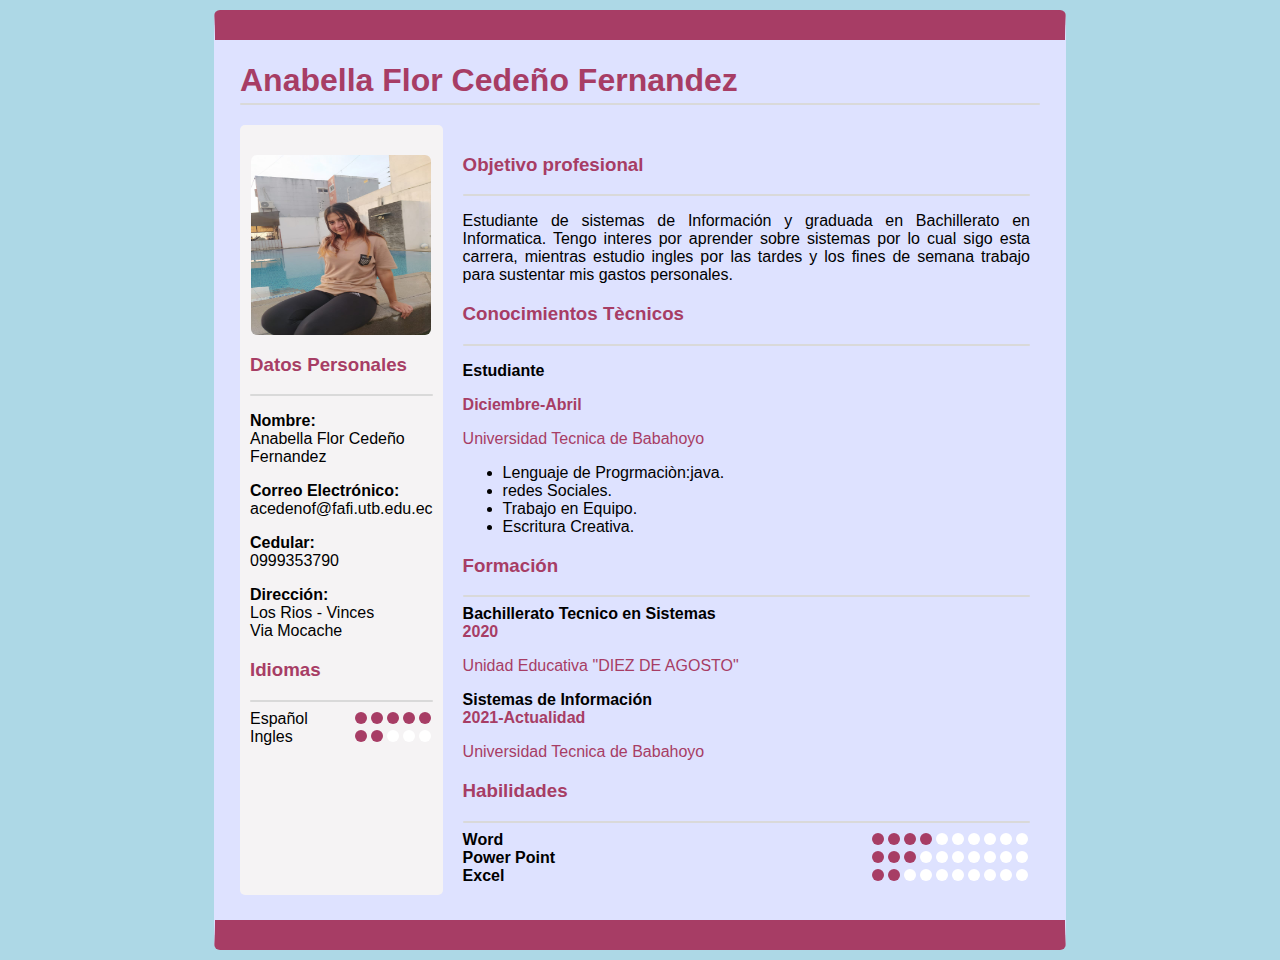
<file: index.html>
<!DOCTYPE html>
<html lang="en">
<head>
    <meta charset="UTF-8">
    <meta http-equiv="X-UA-Compatible" content="IE=edge">
    <meta name="viewport" content="width=device-width, initial-scale=1.0">
    <link rel="stylesheet" href="pagina.css">
    <title>hoja de curriculum</title>
</head>
<body>  
    
    <section class="hoja-curriculum">
        
        <header>
            <h1>Anabella Flor Cedeño Fernandez</h1>
        </header>

        <hr/>

        <section class="section">

            <div class="datos-personales">

                <div class="foto">
                    <img title="Mi Foto" src="perfil-ana.jpg" width="180px" height="180px" alt="Mi foto">
                </div>

                <div class="informacion">
                    <h3>Datos Personales</h3>
                </div>
                <hr/>

                <div class="nombre">
                    <p><b>Nombre:</b><br>Anabella Flor Cedeño Fernandez</p>
                </div>

                <div class="correo">
                    <p><b> Correo Electrónico:</b><br>acedenof@fafi.utb.edu.ec</p>
                </div>

                <div class=" cedular">
                    <p><b>Cedular:</b><br>0999353790</p>
                </div>

                <div class="Dirección">
                    <p><b>Dirección:</b><br/>Los Rios - Vinces<br/>Via Mocache</p>
                </div>

                <div class="informacion">
                    <h3>Idiomas</h3>
                </div>
                <hr/>

                <div class="idioma">
                    <div id="idi">Español</div>
                </div>
                    <div id="puntos">
                        <div class="circulos"></div>
                        <div class="circulos"></div>
                        <div class="circulos"></div>
                        <div class="circulos"></div>
                        <div class="circulos"></div>                      
                </div><br>

                <div class="idioma">
                    <div id="idi">Ingles</div>
                </div>
                    <div id="puntos">
                        <div class="circulos-des"></div>
                        <div class="circulos-des"></div>
                        <div class="circulos-des"></div>
                        <div class="circulos"></div> 
                        <div class="circulos"></div> 
                    </div>
                

            </div>

            <div class="informacion-personal">

                <div class="informacion">
                    <h3>Objetivo profesional</h3>
                </div>
                <hr/>

                <div>
                    <p class="parrafo-perfil">
                        Estudiante de sistemas de Información y graduada en Bachillerato en Informatica.
                        Tengo interes por aprender sobre sistemas por lo cual sigo esta carrera, mientras 
                        estudio ingles por las tardes y los fines de semana trabajo para sustentar mis gastos
                         personales. 
                        
                    </p>
                </div>

                <div class="informacion">
                    <h3>Conocimientos Tècnicos</h3>
                </div>
                <hr/>

                <div class="con-experiencias">

                    <div class="con-particion">

                        <div><p><b>Estudiante</b></p></div>

                        <div id="color-titulos"><p><b>Diciembre-Abril</b></p> </div>

                    </div>

                    <div id="color-titulos"><p>Universidad Tecnica de Babahoyo</p></div>

                    <div>
                        <ul>
                            <li>Lenguaje de Progrmaciòn:java.</li>
                            <li>redes Sociales.</li>
                            <li>Trabajo en Equipo.</li>
                            <li>Escritura Creativa.</li>

                        </ul>
                    </div>          

                </div>

                <div class="informacion">
                    <h3>Formación</h3>
                </div>
                <hr/>

                <div class="con-formacion">

                    <div class="con-particiondos">
                        <div><p class="redu-margen"><b>Bachillerato Tecnico en Sistemas</b></p></div>
                        <div><p class="redu-margen" id="color-titulos"><b>2020</b></p></div>
                    </div>

                    <div ><p id="color-titulos">Unidad Educativa  "DIEZ DE AGOSTO"</p></div>

                </div>

                <div class="con-formacion">

                    <div class="con-particiondos">
                        <div><p class="redu-margen"><b>Sistemas de Información</b></p></div>
                        <div><p class="redu-margen" id="color-titulos"><b>2021-Actualidad</b></p></div>
                        
                        
                    </div>

                    <div ><p id="color-titulos">Universidad Tecnica de Babahoyo</p></div>

                </div>

                <div class="informacion">
                    <h3>Habilidades</h3>
                </div>
                <hr/>

                <div class="con-conpetencias">
                    <div class="con-div-competencia"><b>Word</b></div>
                
                     <div id="puntos">
                        <div class="circulos-des"></div>
                        <div class="circulos-des"></div>
                        <div class="circulos-des"></div>
                        <div class="circulos-des"></div>
                        <div class="circulos-des"></div>
                        <div class="circulos-des"></div>
                        <div class="circulos"></div>
                        <div class="circulos"></div>
                        <div class="circulos"></div>
                        <div class="circulos"></div>
                    </div>
                </div>
                

                <div class="con-conpetencias">
                    <div class="con-div-competencia"><b>Power Point</b></div>
                
                     <div id="puntos">
                        <div class="circulos-des"></div>
                        <div class="circulos-des"></div>
                        <div class="circulos-des"></div>
                        <div class="circulos-des"></div>
                        <div class="circulos-des"></div>
                        <div class="circulos-des"></div>
                        <div class="circulos-des"></div>
                        <div class="circulos"></div>
                        <div class="circulos"></div>
                        <div class="circulos"></div>
                    </div>
                </div>
                

                <div class="con-conpetencias">
                    <div class="con-div-competencia"><b>Excel</b></div>
                
                    <div id="puntos">
                        <div class="circulos-des"></div>
                        <div class="circulos-des"></div>
                        <div class="circulos-des"></div>
                        <div class="circulos-des"></div>
                        <div class="circulos-des"></div>
                        <div class="circulos-des"></div>
                        <div class="circulos-des"></div>
                        <div class="circulos-des"></div>
                        <div class="circulos"></div>
                        <div class="circulos"></div>
                    </div>
                </div>
                

            </div>




        </section>

    </section>    

</body>
</html>
</file>
<file: pagina.css>
html{
    font-family: Arial, Helvetica, sans-serif;
}

body{
    margin: 0;
    background: lightblue;
    display: flex;
    justify-content: center;
}

.hoja-curriculum{
    background: #dee2ff;
    inline-size: 800px;
    block-size: auto;
    border-inline-start: 1px solid #dee2ff;
    border-inline-end: 1px solid #dee2ff;
    border-block-start: 30px solid #a73d65 ;
    border-block-end: 30px solid #a73d65;
    margin-block-start: 10px;
    margin-block-end: 10px;
    border-radius: 6px;
    padding: 25px;
}

header{
    color: #a73d65;
    font-weight: bold;
    border-block-start: 0 px; 
    display: flex;
    align-items: center; 
    inline-size: auto;
    block-size:30px;   
} 

hr{
    background: #d9d9d9;
    block-size: 2px;
    border-radius: 50px;
    border: 0;
}

.section{
    margin-block-start: 20px;
    display: flex;
    flex-direction: row;
    block-size: auto;
}

.datos-personales{
    background: #f5f3f4;
    margin-inline-end: 10px;
    padding: 10px;
    border-radius: 5px;
}

.foto{   
    display: flex;
    justify-content: center;   
    margin-block-start: 20px; 
} 

img{   
    border-radius: 6px;
}   
    
h3{
    color: #a73d65;
}

.idioma{
    display: inline;
    float:left;
}


#puntos{
    display:inline;
    float:right;   
}

#idi{
    display:inline;  
}

.circulos{
    display:inline;
    float: right;
    padding: 4px;
    margin: 2px;
    background-color: #a73d65;
    width: 4px;
    height: 4px;
    border-radius: 50%;
}

.circulos-des{
    display:inline;
    float: right;
    padding: 4px;
    margin: 2px;
    background-color: white;
    width: 4px;
    height: 4px;
    border-radius: 50%;
}

.informacion-personal{
    inline-size: 100%;
    block-size: auto;
    padding: 10px;
}

.parrafo-perfil{
    text-align: justify;
}   

/Estructura del contenedor de experiencias/

.con-particion{
    display: flex;
    flex-direction: row;
    justify-content: space-between;    
}

/Estructura del contenedor de formacion/

.con-particiondos{
    display: flex;
    flex-direction: row;
    justify-content: space-between;  
    margin-block-start: 20px;   
}

.redu-margen{   
    margin: 0;
}

/Estructura del contenedor de competencias/

.con-conpetencias{
    display: inline;
    float:left;    
}

.con-div-competencia{
    display: inline;
}

#color-titulos{
    color:#a73d65 ;
}



/Tamaños de pantalla/

@media(max-inline-size: 853px){
    .hoja-curriculum{              
        border-radius: 0;   
        margin-block-start: 0;   
        margin-block-end: 0;
        border-inline-start: transparent;
        border-inline-end: transparent;      
     }
}

@media(max-inline-size: 680px){
    .con-particion{    
        flex-direction: column;
    }

    #reducir-margen{
        margin: 0;
    }
        
    .con-particiondos{
        flex-direction: column;
    }

  
}

@media(max-inline-size: 650px){
    
    header{
        display: flex;
        justify-content: center;
    }

    .con-conpetencias{
        flex-direction: column;
    }

    .con-div-competencia{
        inline-size: 100%;
    }        

    .section{
        flex-direction: column;
    }

    .datos-personales{
        margin-inline-end: 0;
    }

    .informacion-personal{
        inline-size: auto;
    }

    .parrafo-perfil{
        padding: 10px;
    }
}

@media(max-inline-size: 336px){

    h1{
        font-size: 20px;
    }    

}
</file>
